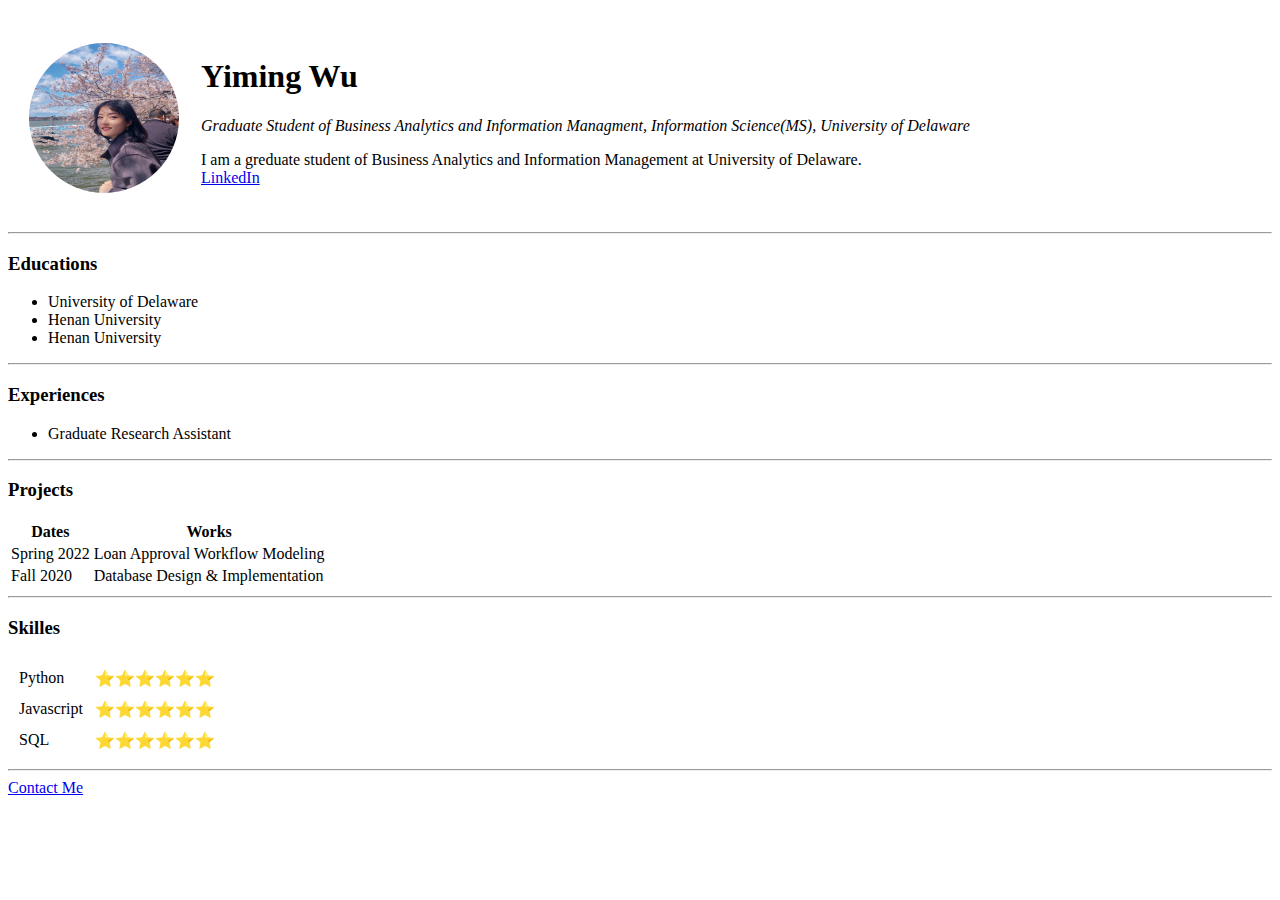
<file: index.html>
<!DOCTYPE html>
<html lang="en">
  <head>
    <meta charset="UTF-8" />
    <meta http-equiv="X-UA-Compatible" content="IE=edge" />
    <meta name="viewport" content="width=device-width, initial-scale=1.0" />
    <link rel="stylesheet" href="./style.css" />
    <title>Yiming's Personal Site</title>
  </head>
  <body>
    <table cellspacing = '20'>
      <tr>
        <td>
          <img
            class="profile"
            src="./images/IMG_5531.JPG"
            alt="Yiming Profile Picture"
          />
        </td>
        <td><h1>Yiming Wu</h1>
        <p>
          <em>
            Graduate Student of Business Analytics and Information Managment,
            Information Science(MS), University of Delaware
          </em>
        </p>
        <p>
          I am a greduate student of Business Analytics and Information
          Management at University of Delaware.
          <br />
          <a href="https://www.linkedin.com/in/yimingwu38">LinkedIn</a></td>
        </p>
      </tr>
    </table>
    <hr />
    <h3>Educations</h3>
    <ul>
      <li>University of Delaware</li>
      <li>Henan University</li>
      <li>Henan University</li>
    </ul>
    <hr>
    <h3>Experiences</h3>
    <ul>
      <li>Graduate Research Assistant</li>
    </ul>
    <hr>
    <h3>Projects</h3>
    <table>
      <thead>
        <tr>
          <th>Dates</th>
          <th>Works</th>
        </tr>
      </thead>
      <tbody>
        <tr>
          <td>Spring 2022</td>
          <td>Loan Approval Workflow Modeling</td>
        </tr>
        <tr>
          <td>Fall 2020</td>
          <td>Database Design & Implementation</td>
        </tr>
      </tbody>
    </table>
    <hr>
    <h3>Skilles</h3>
    <table cellspacing = '10'>
      <tr>
        <td>Python</td>
        <td>⭐️⭐️⭐️⭐️⭐️⭐️</td>
      </tr>
      <tr>
        <td>Javascript</td>
        <td>⭐️⭐️⭐️⭐️⭐️⭐️</td>
      </tr>
      <tr>
        <td>SQL</td>
        <td>⭐️⭐️⭐️⭐️⭐️⭐️</td>
      </tr>
    </table>
    <hr>
    <a href="contact-me.html">Contact Me</a>



  </body>
</html>
</file>
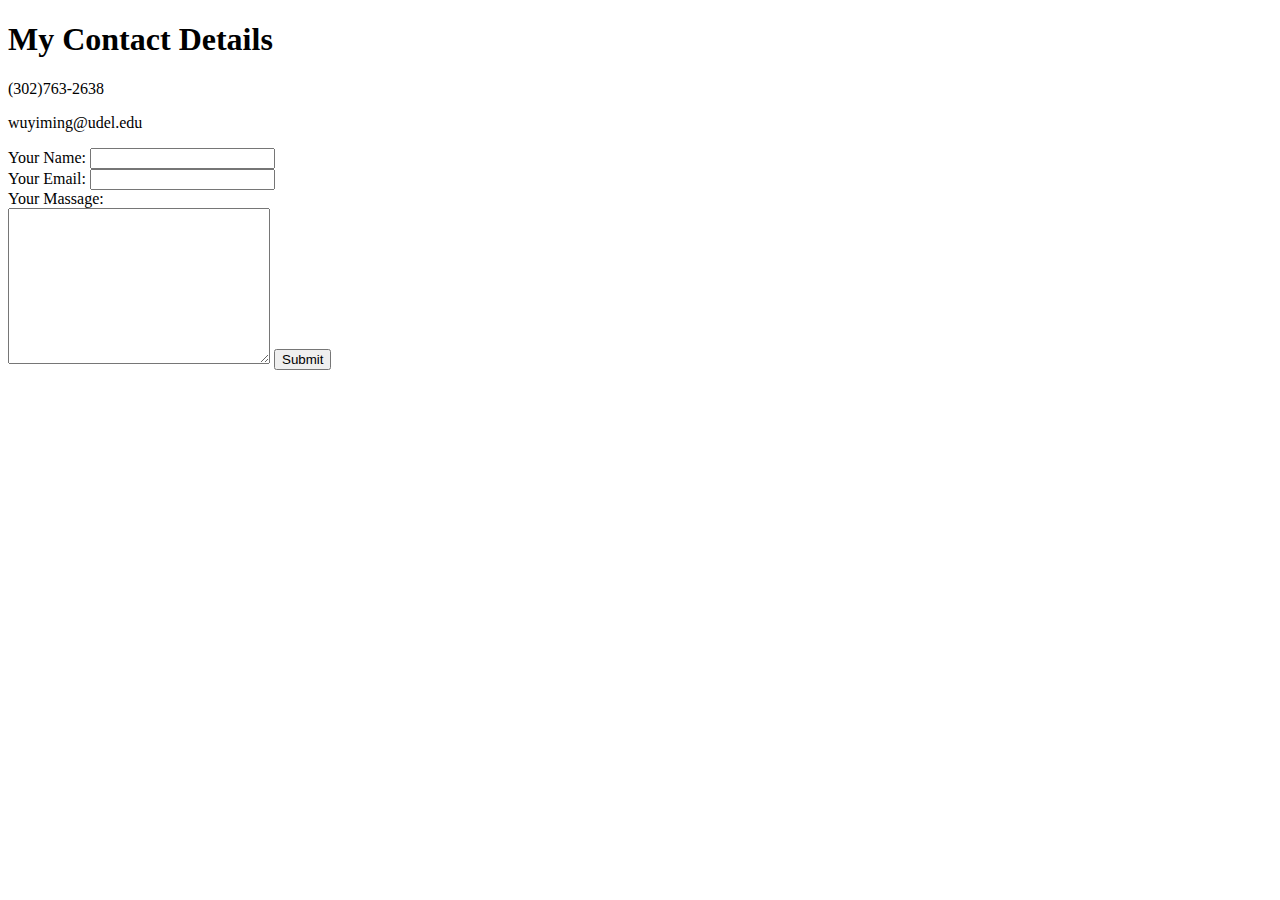
<file: contact-me.html>
<!DOCTYPE html>
<html lang="en">
  <head>
    <meta charset="UTF-8" />
    <meta http-equiv="X-UA-Compatible" content="IE=edge" />
    <meta name="viewport" content="width=device-width, initial-scale=1.0" />
    <title>Document</title>
  </head>
  <body>
    <h1>My Contact Details</h1>
    <p>(302)763-2638</p>
    <p>wuyiming@udel.edu</p>

    <form action="mailto: wuyiming@udel.edu" method="post" enctype="text/plain">
      <label for="">Your Name:</label>
      <input type="text" name="YourName" /><br />
      <label for="">Your Email: </label>
      <input type="email" name="YourEmail" /><br />
      <label for="">Your Massage: </label><br />
      <textarea name="YourMessage" id="" cols="30" rows="10"></textarea>
      <input type="submit" />
    </form>
  </body>
</html>
</file>
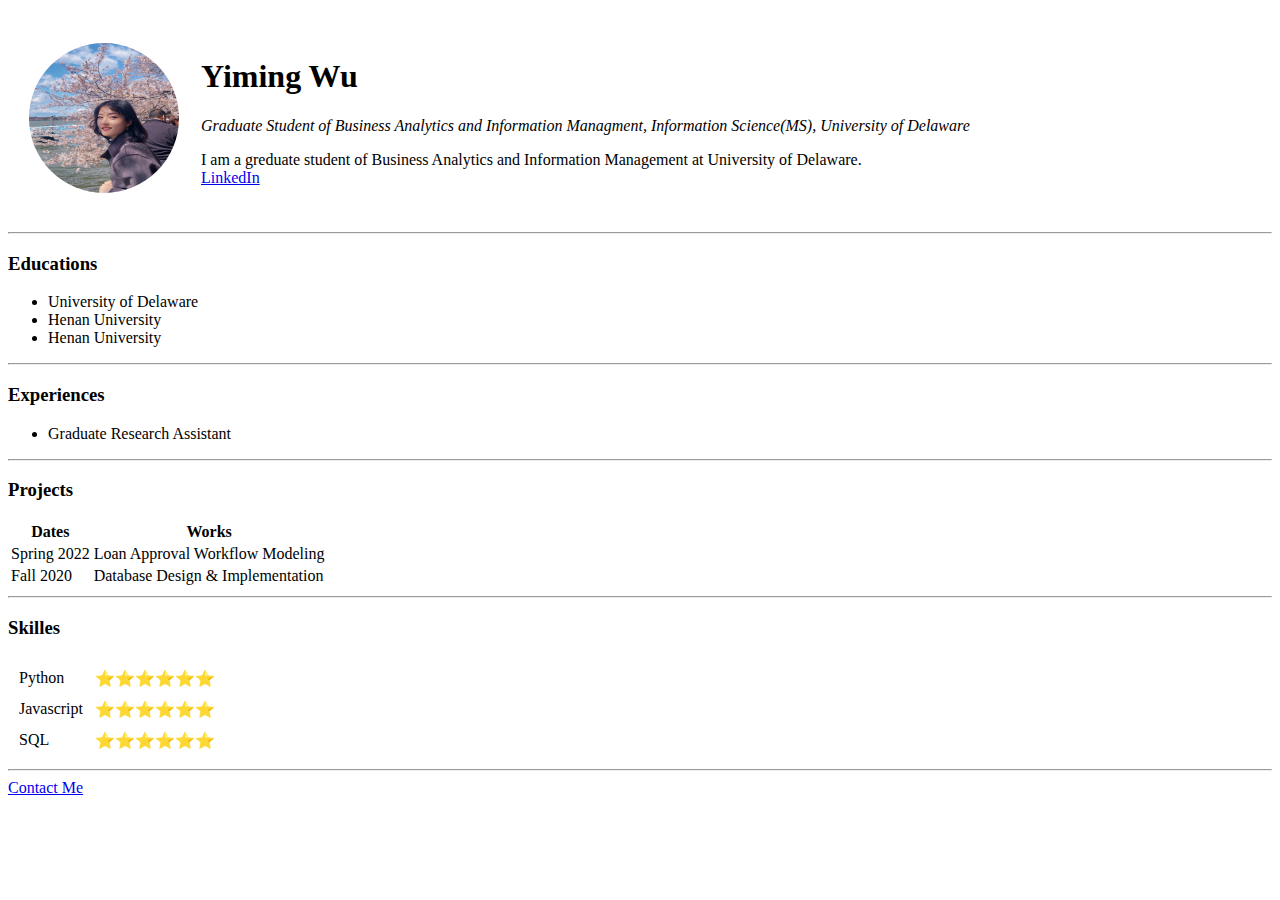
<file: Profile.html>
<!DOCTYPE html>
<html lang="en">
  <head>
    <meta charset="UTF-8" />
    <meta http-equiv="X-UA-Compatible" content="IE=edge" />
    <meta name="viewport" content="width=device-width, initial-scale=1.0" />
    <link rel="stylesheet" href="./style.css" />
    <title>Yiming's Peersonal Site</title>
  </head>
  <body>
    <table cellspacing = '20'>
      <tr>
        <td>
          <img
            class="profile"
            src="./images/IMG_5531.JPG"
            alt="Yiming Profile Picture"
          />
        </td>
        <td><h1>Yiming Wu</h1>
        <p>
          <em>
            Graduate Student of Business Analytics and Information Managment,
            Information Science(MS), University of Delaware
          </em>
        </p>
        <p>
          I am a greduate student of Business Analytics and Information
          Management at University of Delaware.
          <br />
          <a href="www.linkedin.com/in/yimingwu38">LinkedIn</a></td>
        </p>
      </tr>
    </table>
    <hr />
    <h3>Educations</h3>
    <ul>
      <li>University of Delaware</li>
      <li>Henan University</li>
      <li>Henan University</li>
    </ul>
    <hr>
    <h3>Experiences</h3>
    <ul>
      <li>Graduate Research Assistant</li>
    </ul>
    <hr>
    <h3>Projects</h3>
    <table>
      <thead>
        <tr>
          <th>Dates</th>
          <th>Works</th>
        </tr>
      </thead>
      <tbody>
        <tr>
          <td>Spring 2022</td>
          <td>Loan Approval Workflow Modeling</td>
        </tr>
        <tr>
          <td>Fall 2020</td>
          <td>Database Design & Implementation</td>
        </tr>
      </tbody>
    </table>
    <hr>
    <h3>Skilles</h3>
    <table cellspacing = '10'>
      <tr>
        <td>Python</td>
        <td>⭐️⭐️⭐️⭐️⭐️⭐️</td>
      </tr>
      <tr>
        <td>Javascript</td>
        <td>⭐️⭐️⭐️⭐️⭐️⭐️</td>
      </tr>
      <tr>
        <td>SQL</td>
        <td>⭐️⭐️⭐️⭐️⭐️⭐️</td>
      </tr>
    </table>
    <hr>
    <a href="contact-me.html">Contact Me</a>



  </body>
</html>
</file>
<file: style.css>
.profile {
  height: 150px;
  width: 150px;
  border-radius: 50%;
}
</file>
